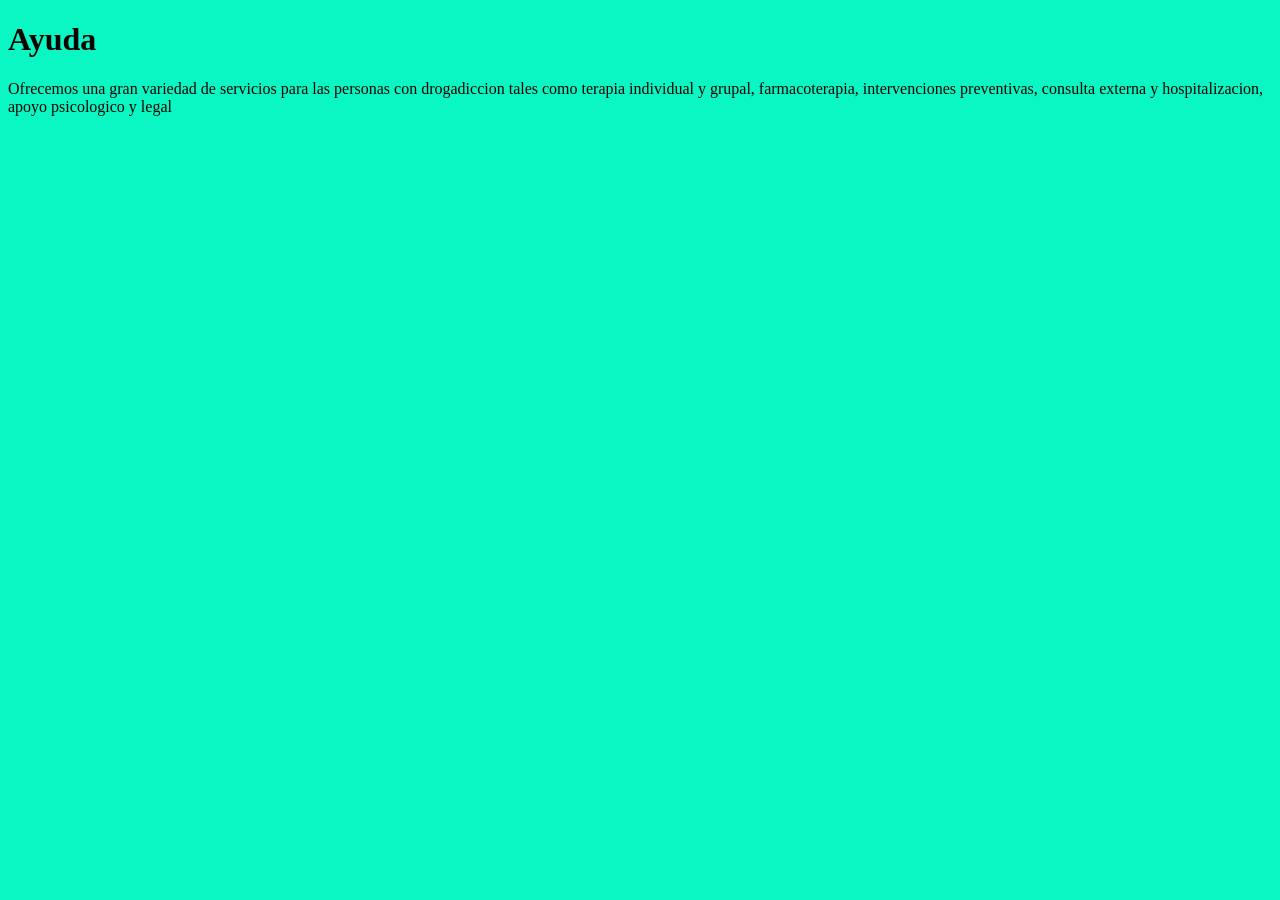
<file: ayuda.html>
<!DOCTYPE html>
<html lang="es">
<head>
	<meta charset="utf-8">
	<meta name="viewport" content="width=device-width, initial-scale=1">
	<title>Ayuda</title>
</head>
<body bgcolor="0AF7C3" text="0D0303">
<h1>Ayuda</h1>
<p>
	Ofrecemos una gran variedad de servicios para las personas con drogadiccion tales como terapia individual y grupal, farmacoterapia, intervenciones preventivas, consulta externa y hospitalizacion, apoyo psicologico y legal
</p>
</body>
</html>
</file>
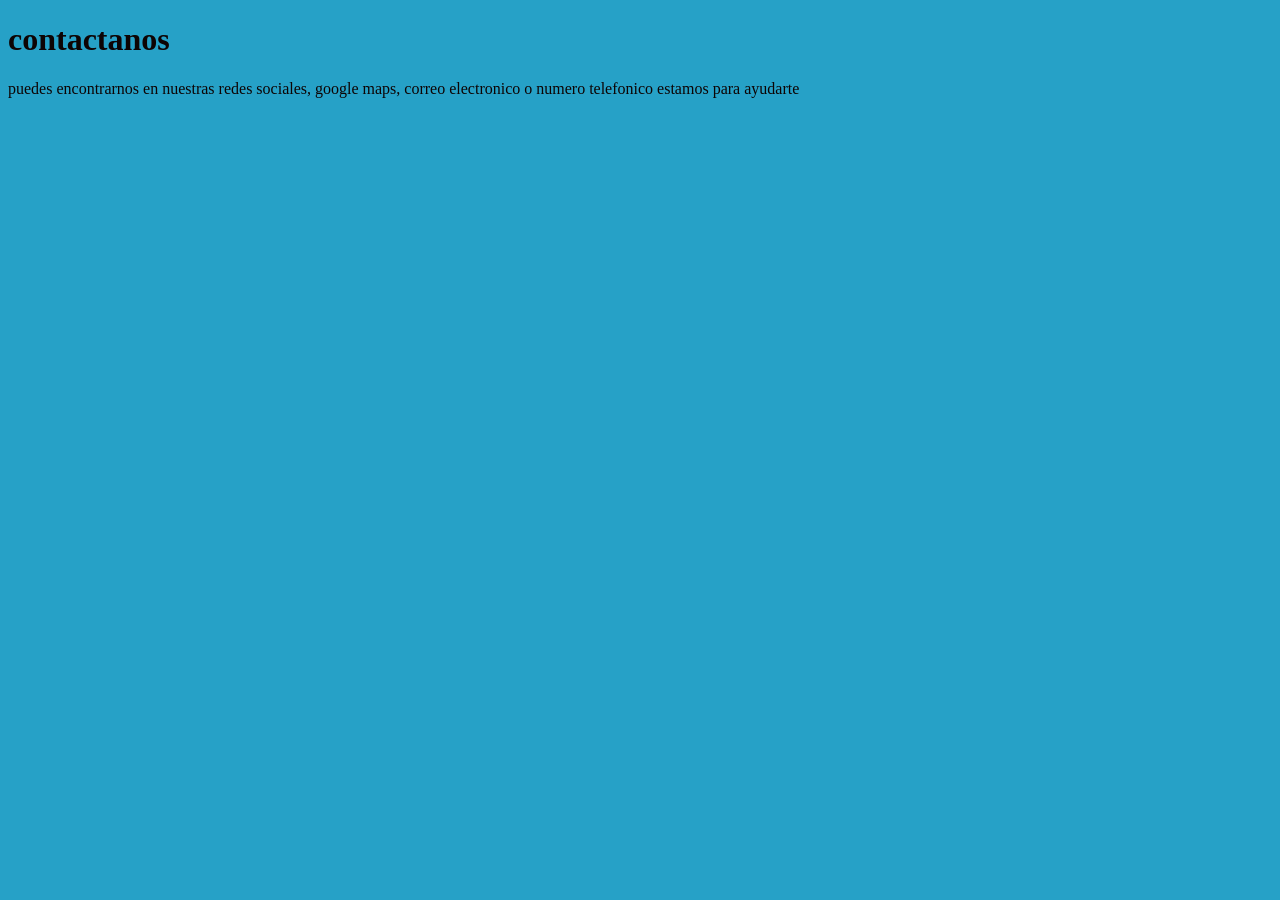
<file: contactanos.html>
<!DOCTYPE html>
<html lang="es">
<head>
	<meta charset="utf-8">
	<meta name="viewport" content="width=device-width, initial-scale=1">
	<title>contactanos</title>
</head>
<body bgcolor="26A1C7" text="0D0404">
	<h1>contactanos</h1>
	<p>
		puedes encontrarnos en nuestras redes sociales, google maps, correo electronico o numero telefonico estamos para ayudarte
	</p>

</body>
</html>
</file>
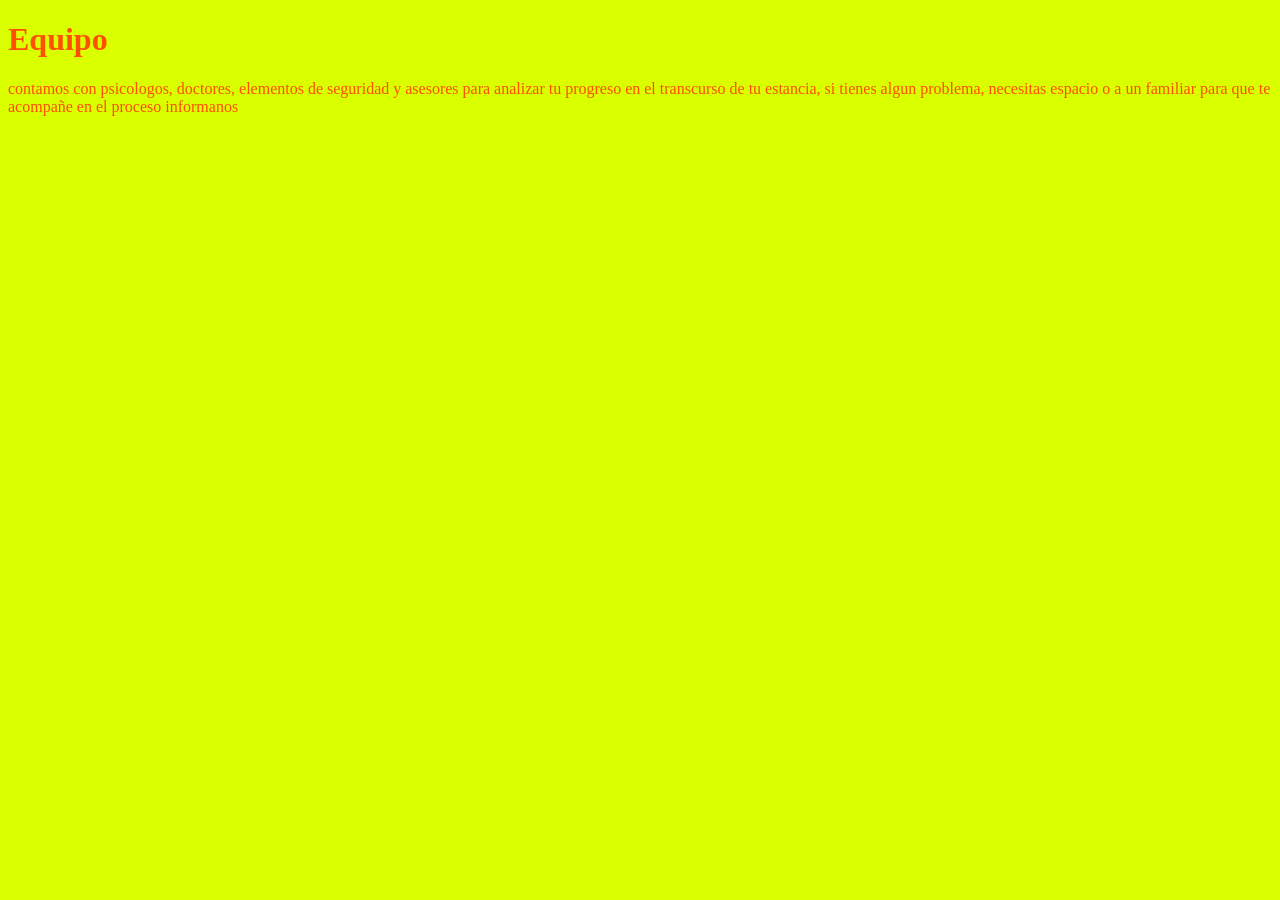
<file: equipo.html>
<!DOCTYPE html>
<html lang="es">
<head>
	<meta charset="utf-8">
	<meta name="viewport" content="width=device-width, initial-scale=1">
	<title>Equipo</title>
</head>
<body bgcolor="D9FF00" text="FF4F00">
	<h1>Equipo</h1>
	<p>
	  contamos con psicologos, doctores, elementos de seguridad y asesores para analizar tu progreso en el transcurso de tu estancia, si tienes algun problema, necesitas espacio o a un familiar para que te acompañe en el proceso informanos 
	</p>

</body>
</html>
</file>
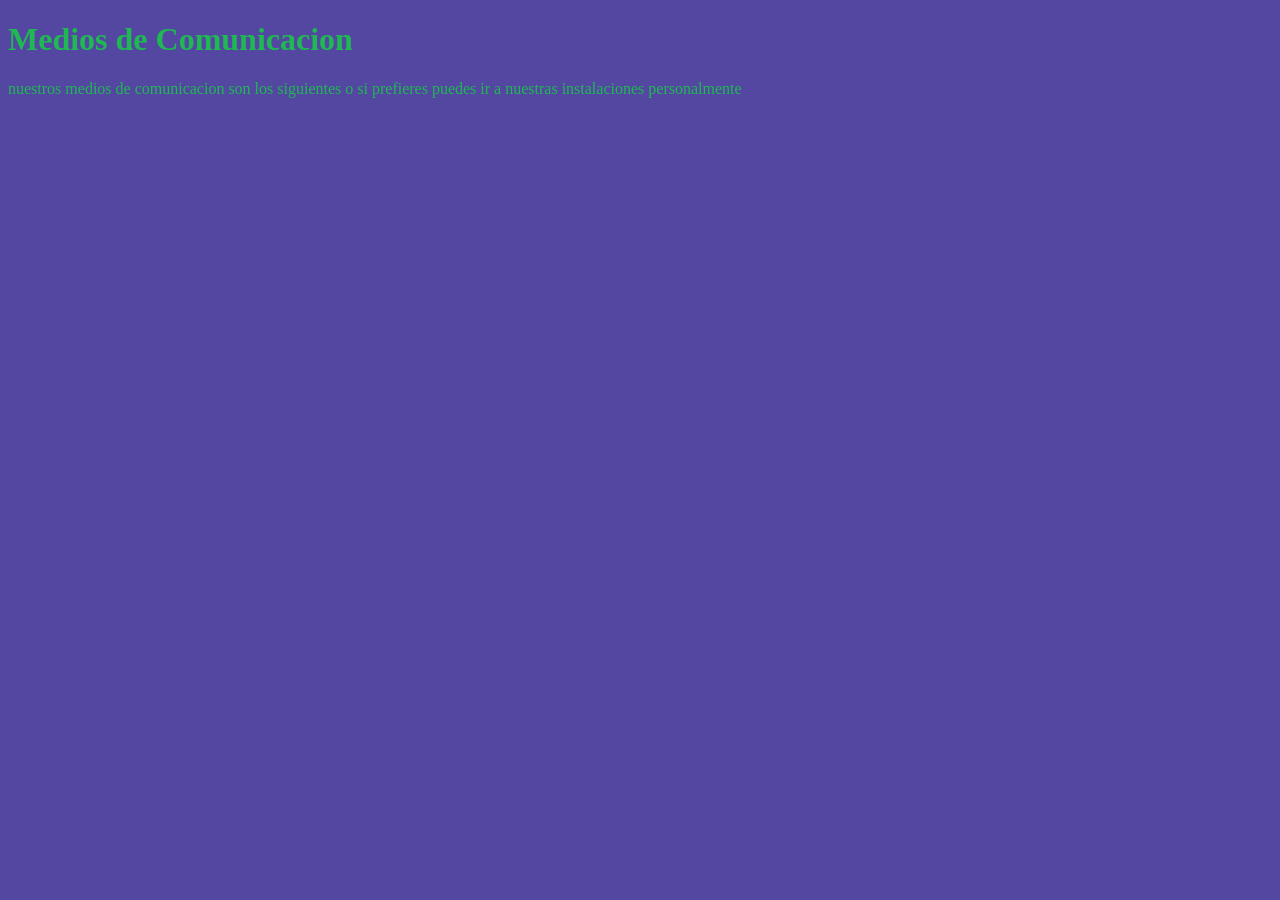
<file: Medios de Comunicacion.html>
<!DOCTYPE html>
<html lang="es">
<head>
	<meta charset="utf-8">
	<meta name="viewport" content="width=device-width, initial-scale=1">
	<title>Medios de Comunicacion</title>
</head>
<body bgcolor="5347A1" text="1FB853">
	<h1>Medios de Comunicacion</h1>
	<p>
	   nuestros medios de comunicacion son los siguientes  o si prefieres puedes ir a nuestras instalaciones personalmente
	</p>

</body>
</html>
</file>
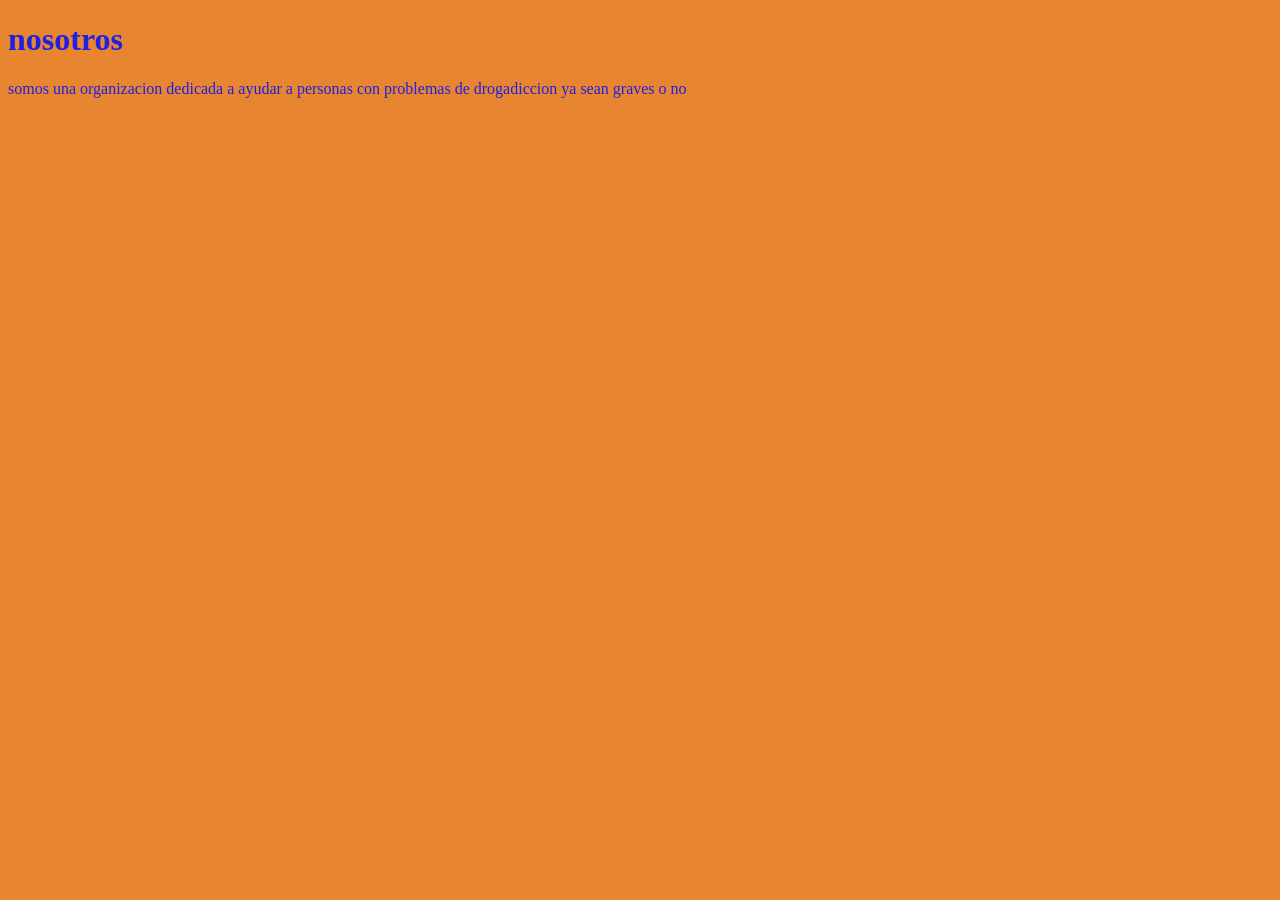
<file: nosotros.html>
<!DOCTYPE html>
<html lang="es">
<head>
	<meta charset="utf-8">
	<meta name="viewport" content="width=device-width, initial-scale=1">
	<title>nosotros</title>
</head>
<body bgcolor="E88531" text="2020E3">
	<h1>nosotros</h1>
	<p>
		somos una organizacion dedicada a ayudar a personas con problemas de drogadiccion ya sean graves o no
	</p>

</body>
</html>
</file>
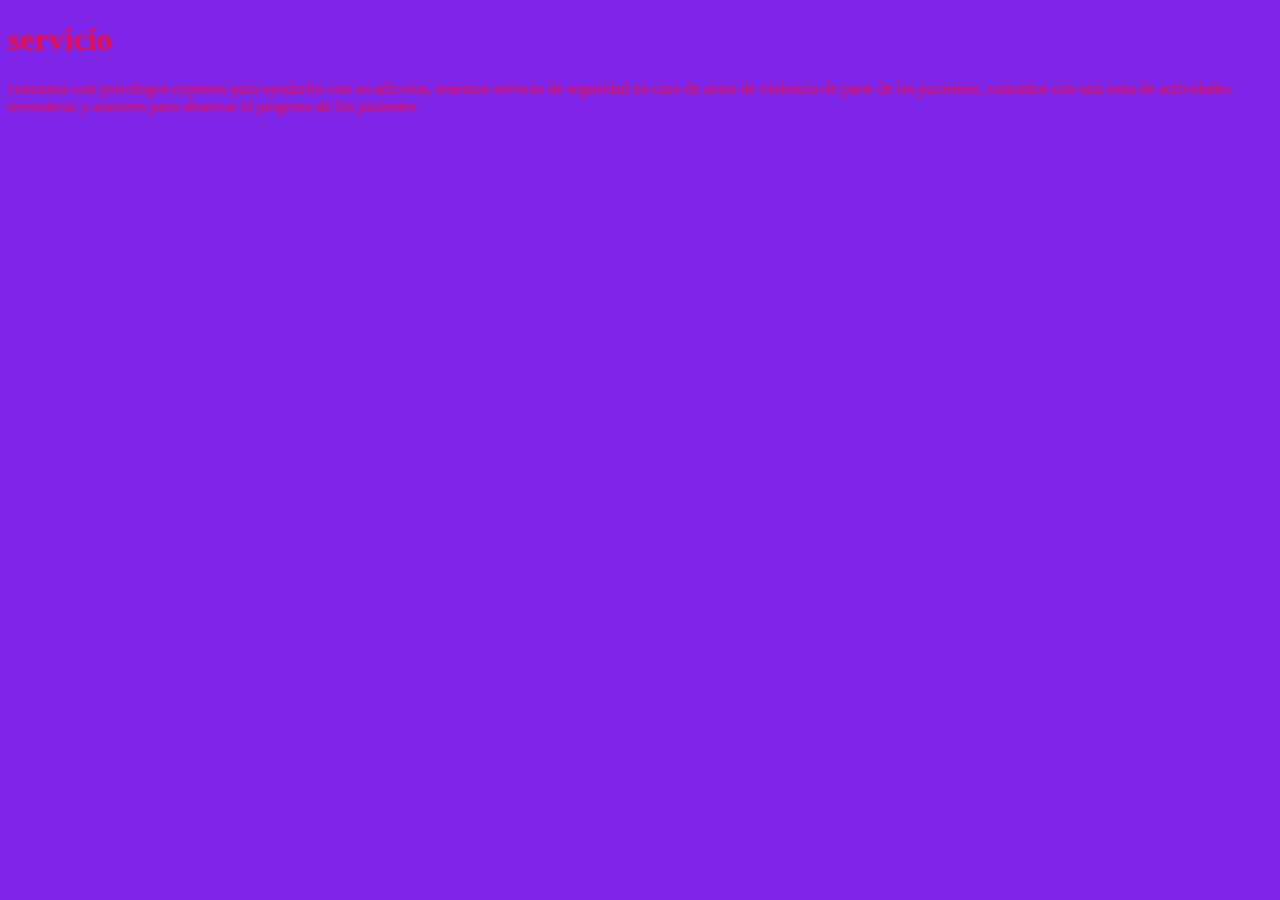
<file: servicio.html>
<!DOCTYPE html>
<html lang="es">
<head>
	<meta charset="utf-8">
	<meta name="viewport" content="width=device-width, initial-scale=1">
	<title>servcio</title>
</head>
<body bgcolor="7E25E8" text="F20C3E">
	<h1>servicio</h1>
<p>
	contamos con psicologos expertos para ayudarlos con su adiccion, tenemos servicio de seguridad en caso de actos de violencia de parte de los pacientes, contamos con una sona de actividades recreativas y asesores para observar el progreso de los pasientes 
</p>
</body>
</html>
</file>
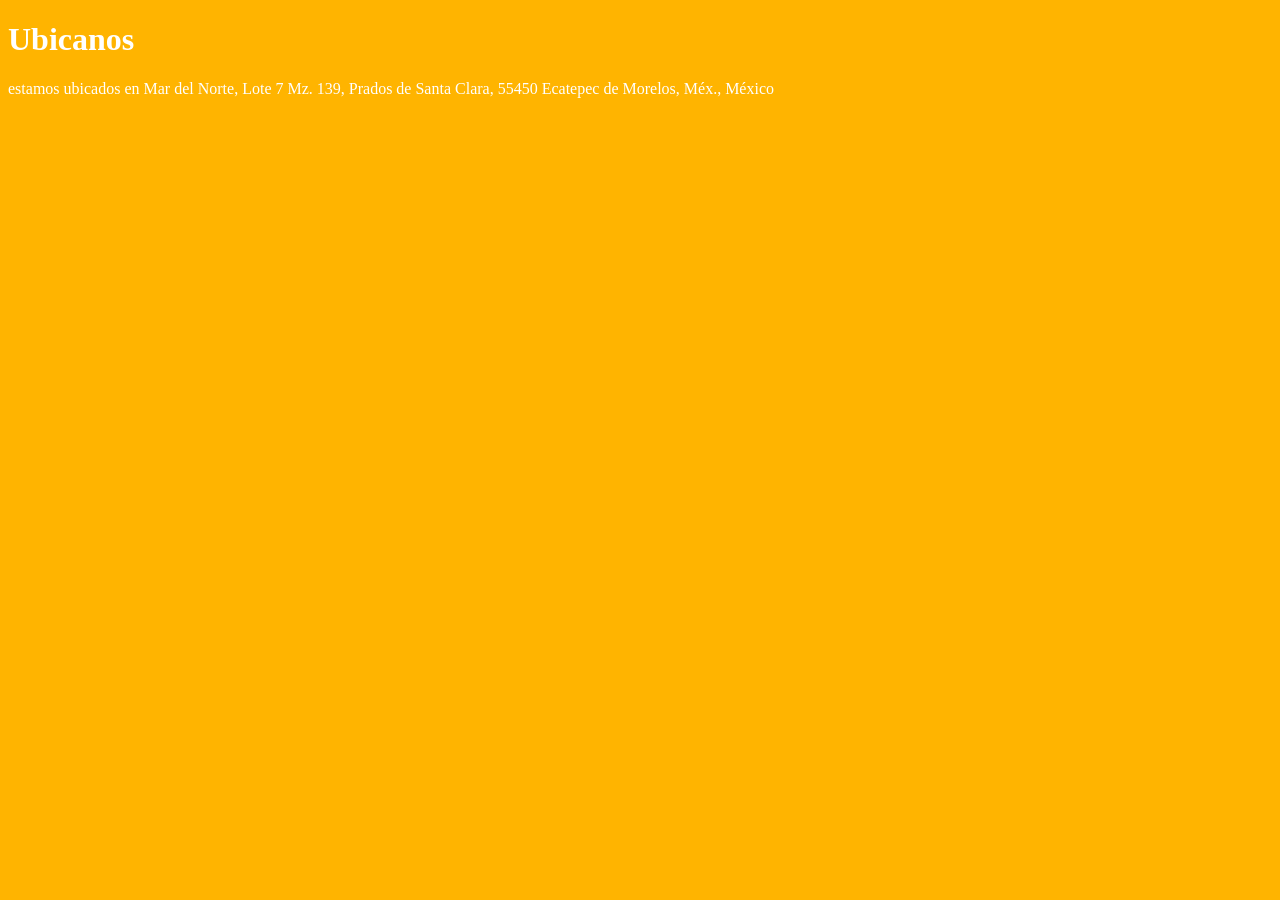
<file: Ubicacion.html>
<!DOCTYPE html>
<html lang="es">
<head>
	<meta charset="utf-8">
	<meta name="viewport" content="width=device-width, initial-scale=1">
	<title>Ubicanos</title>
</head>
<body bgcolor="FFB400" text="FFFFFF">
	<h1>Ubicanos</h1>
	<p>
		estamos ubicados en Mar del Norte, Lote 7 Mz. 139, Prados de Santa Clara, 55450 Ecatepec de Morelos, Méx., México
	</p>

</body>
</html>
</file>
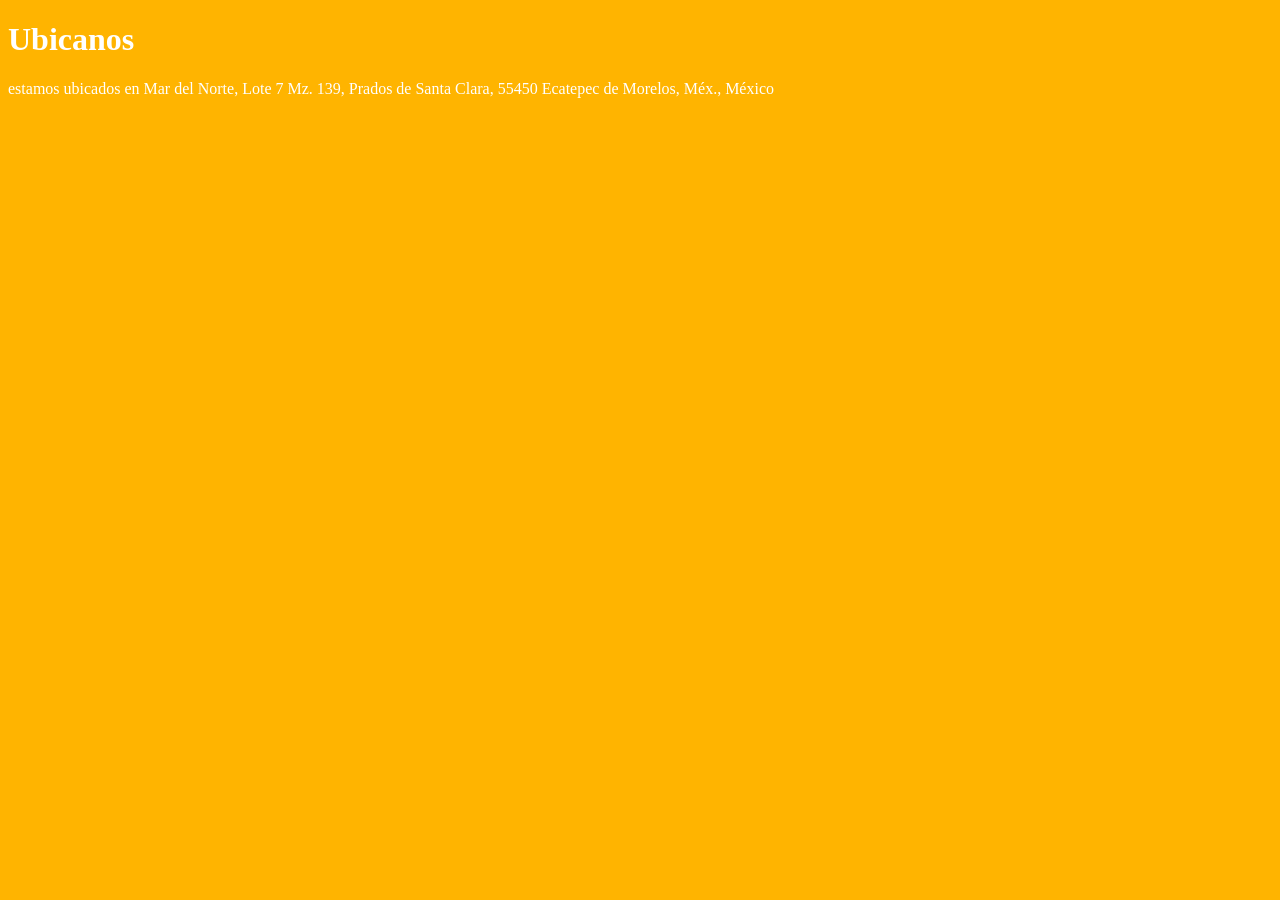
<file: Ubicanos.html>
<!DOCTYPE html>
<html lang="es">
<head>
	<meta charset="utf-8">
	<meta name="viewport" content="width=device-width, initial-scale=1">
	<title>Ubicanos</title>
</head>
<body bgcolor="FFB400" text="FFFFFF">
	<h1>Ubicanos</h1>
	<p>
		estamos ubicados en Mar del Norte, Lote 7 Mz. 139, Prados de Santa Clara, 55450 Ecatepec de Morelos, Méx., México
	</p>

</body>
</html>
</file>
